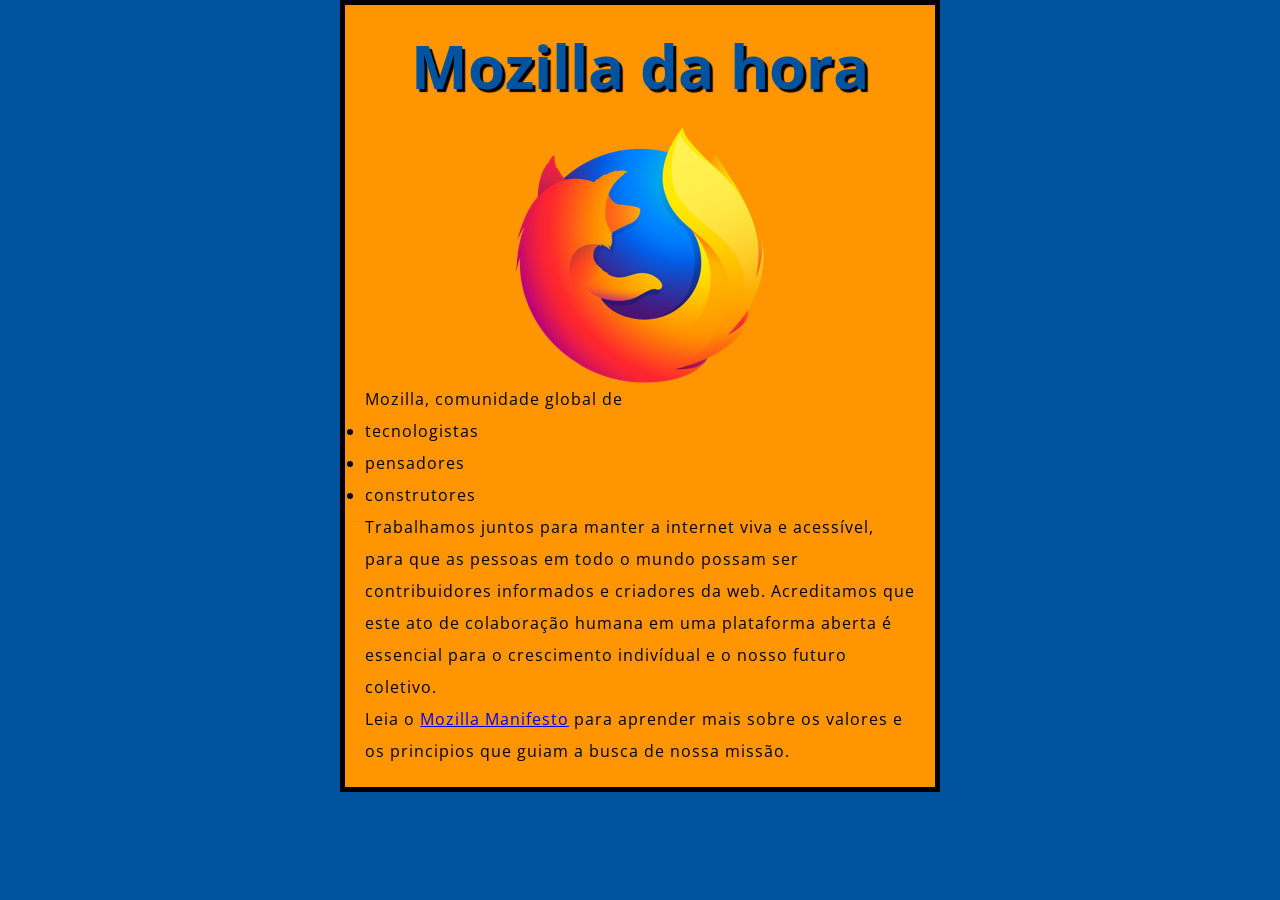
<file: pf0670/index.html>
<!DOCTYPE html>
<html>

<head lang="pt-br">
  <meta charset="utf-8">
  <title>Teste Page</title>
  <link href="css/style.css" rel="stylesheet" type="text/css">
  <script src="./js/index.js" defer></script>
</head>

<body>
  <h1 id="cabecalho">Mozilla da hora</h1>
  <img src="img/firefox-icon.png" alt="Firefox logo: a chama que envolve a Terra.">

  <p>Mozilla, comunidade global de</p>

  <ul>
    <li>tecnologistas</li>
    <li>pensadores</li>
    <li>construtores</li>
  </ul>

  <p>Trabalhamos juntos para manter a internet viva e acessível, para que as pessoas em todo o mundo possam ser
    contribuidores informados e criadores da web. Acreditamos que este ato de colaboração humana em uma plataforma
    aberta é essencial para o crescimento indivídual e o nosso futuro coletivo.</p>

  <p>Leia o <a href="https://www.mozilla.org/en-US/about/manifesto/">Mozilla Manifesto</a> para aprender mais
    sobre os valores e os principios que guiam a busca de nossa missão.</p>

</body>

</html>
</file>
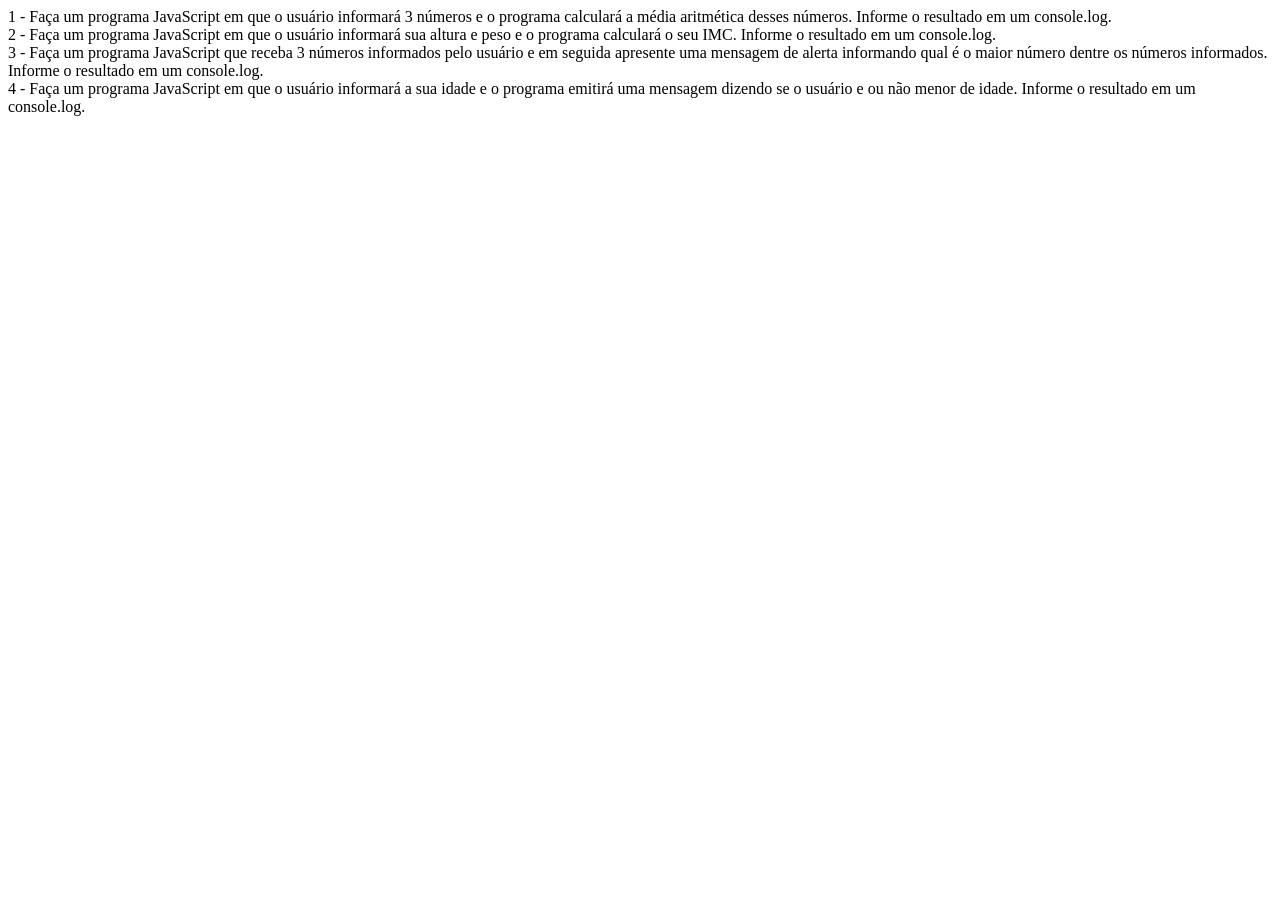
<file: pf0670/exercicios.html>
<!DOCTYPE html>
<html lang="pt-br">

<head>
    <meta charset="UTF-8">
    <meta name="viewport" content="width=device-width, initial-scale=1.0">
    <link rel="stylesheet" href="" type="text/css">
    <script src="./js/script.js" defer></script>
    <title>VIEW</title>
</head>

<body>
    <div id="container">

        <div>
            1 - Faça um programa JavaScript em que o usuário informará 3 números e o programa calculará a média
            aritmética desses números. Informe o resultado em um console.log.
        </div>
        <div>
            2 - Faça um programa JavaScript em que o usuário informará sua altura e peso e o programa calculará o seu
            IMC. Informe o resultado em um console.log.
        </div>
        <div>
            3 - Faça um programa JavaScript que receba 3 números informados pelo usuário e em seguida apresente uma
            mensagem de alerta informando qual é o maior número dentre os números informados. Informe o resultado em um
            console.log.
        </div>
        <div>
            4 - Faça um programa JavaScript em que o usuário informará a sua idade e o programa emitirá uma mensagem
            dizendo se o usuário e ou não menor de idade. Informe o resultado em um console.log.
        </div>
    </div>

</body>

</html>
</file>
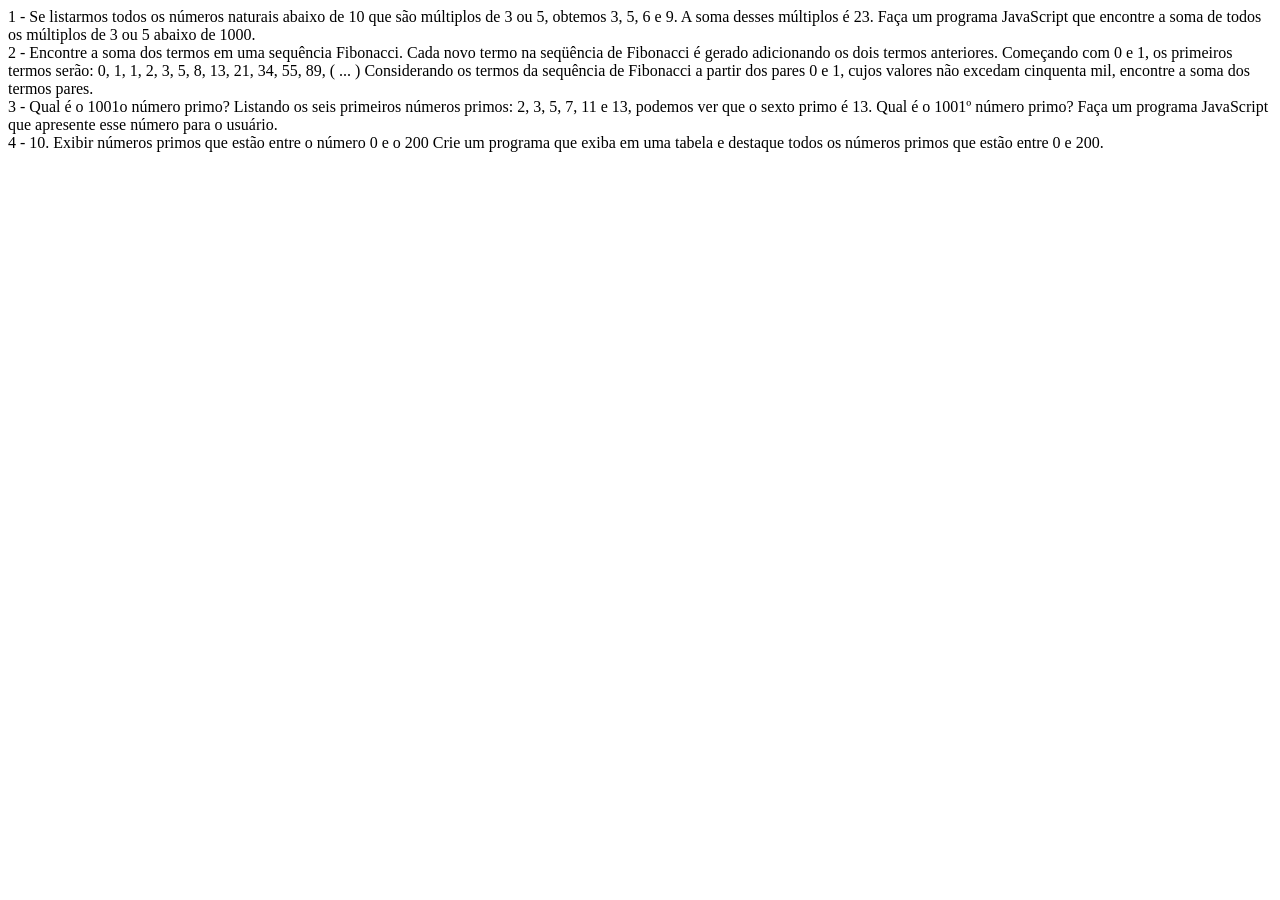
<file: pf0670/exercicios2.html>
<!DOCTYPE html>
<html lang="pt-br">

<head>
    <meta charset="UTF-8">
    <meta name="viewport" content="width=device-width, initial-scale=1.0">
    <link rel="stylesheet" href="" type="text/css">
    <script src="./js/script.js"></script>
    <title>VIEW</title>
</head>

<body>
    <div id="container">

        <div>
            1 - Se listarmos todos os números naturais abaixo de 10 que são múltiplos de 3 ou 5, obtemos 3, 5, 6 e 9. A
            soma desses múltiplos é 23.
            Faça um programa JavaScript que encontre a soma de todos os múltiplos de 3 ou 5 abaixo de 1000.
        </div>
        <div>
            2 - Encontre a soma dos termos em uma sequência Fibonacci.
            Cada novo termo na seqüência de Fibonacci é gerado adicionando os dois termos anteriores. Começando com 0 e
            1, os primeiros termos serão:
            0, 1, 1, 2, 3, 5, 8, 13, 21, 34, 55, 89, ( ... )
            Considerando os termos da sequência de Fibonacci a partir dos pares 0 e 1, cujos valores não excedam
            cinquenta mil, encontre a soma dos termos pares.
        </div>
        <div>
            3 - Qual é o 1001o número primo?
            Listando os seis primeiros números primos: 2, 3, 5, 7, 11 e 13, podemos ver que o sexto primo é 13.
            Qual é o 1001º número primo? Faça um programa JavaScript que apresente esse número para o usuário.
        </div>
        <div>
            4 - 10. Exibir números primos que estão entre o número 0 e o 200
            Crie um programa que exiba em uma tabela e destaque todos os números primos que estão entre 0 e 200.

        </div>
    </div>
</body>

</html>
</file>
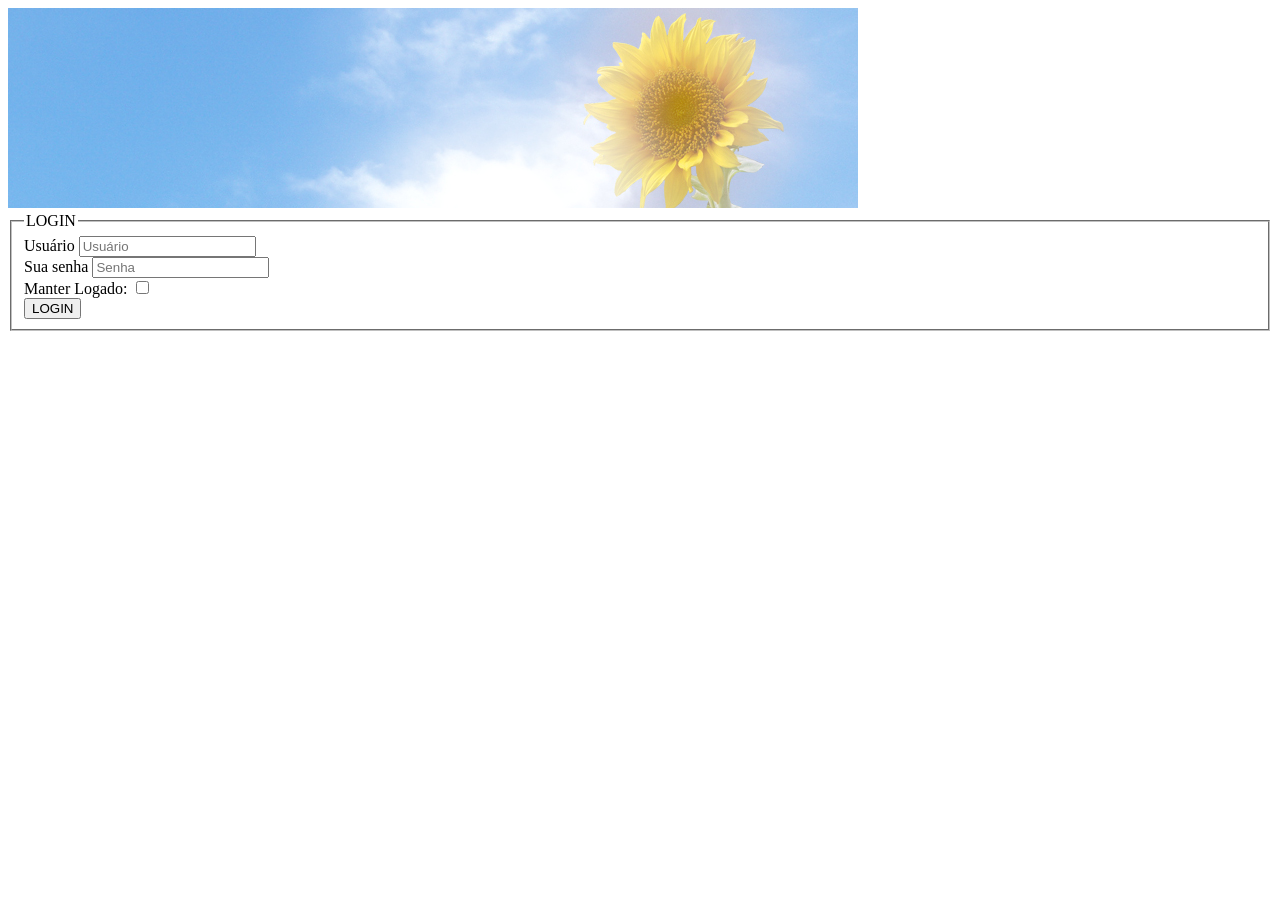
<file: pf0670/form.html>
<!DOCTYPE html>
<html lang="pt-br">

<head>
    <meta charset="UTF-8">
    <meta name="viewport" content="width=device-width, initial-scale=1.0">
    <link rel="stylesheet" href="" type="text/css">
    <script src="./js/form.js" defer></script>
    <title>VIEW</title>
</head>

<body>
    <div id="container">

        <header>
            <img id="titImg">
        </header>

        <div>
            <form action="#" method="GET" onsubmit="return validaCampoForm()">
                <fieldset>
                    <legend>LOGIN</legend>
                    <div>
                        <label for="">Usuário</label>
                        <input type="text" name="txtUser" id="idTxtUser" placeholder="Usuário">
                    </div>
                    <div>
                        <label for="">Sua senha</label>
                        <input type="password" name="txtPass" id="idTxtPass" placeholder="Senha">
                    </div>
                    <div>
                        <label for="">Manter Logado:</label>
                        <input type="checkbox" name="txtLogado" id="idtxtLogado">
                    </div>
                    <div>
                        <button type="submit" id="btnSubmit">LOGIN</button>
                    </div>
                </fieldset>
            </form>
        </div>
    </div>
</body>

</html>
</file>
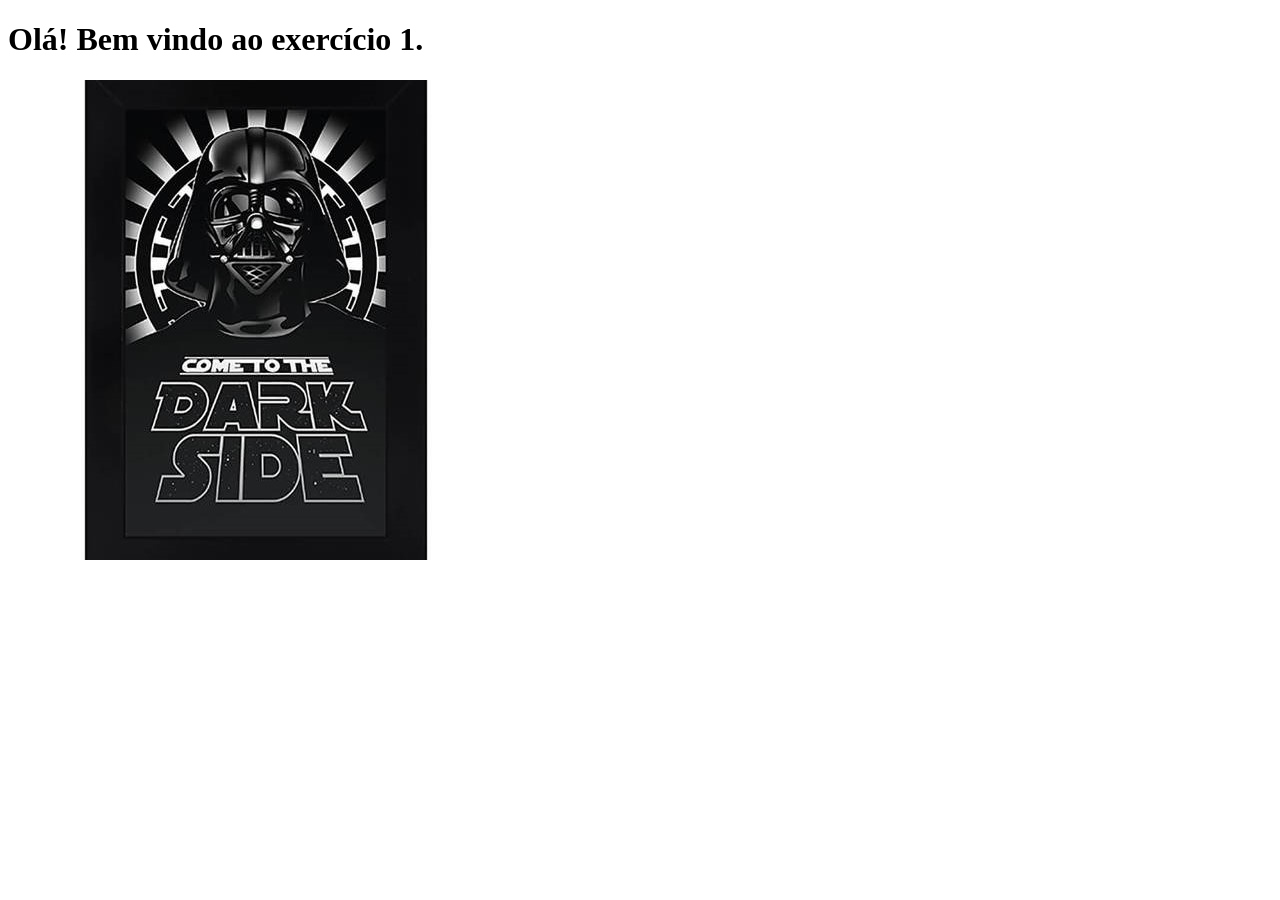
<file: rm86692/exercicio1.html>
<!DOCTYPE html>
<html lang="pt-br">

<head>
    <meta charset="UTF-8">
    <meta name="viewport" content="width=device-width, initial-scale=1.0">
    <title>Exercício - 1</title>
</head>

<body>
    <div id="container">
        <h1 id="cabecalho">Olá! Bem vindo ao exercício 1.</h1>
        <img src="./img/Darth Vader.jpeg" alt="Uma foto do Darth Vader" title="Darth Vader - Dark Side">
    </div>

    <script>
        function calculaMediaAritmedica(valor1, valor2, valor3) {
            return (valor1 + valor2 + valor3) / 3;
        }

        alert("Digite 3 valores para ser calculada a média aritmédica entre eles.")

        let valor1 = prompt("Digite o 1º valor: ");
        let valor2 = prompt("Digite o 2º valor: ");
        let valor3 = prompt("Digite o 3º valor: ");

        valor1Convertido = parseInt(valor1);
        valor2Convertido = parseInt(valor2);
        valor3Convertido = parseInt(valor3);

        console.log("A média desses 3 valores é: " + calculaMediaAritmedica(valor1Convertido, valor2Convertido, valor3Convertido));
    </script>
</body>

</html>
</file>
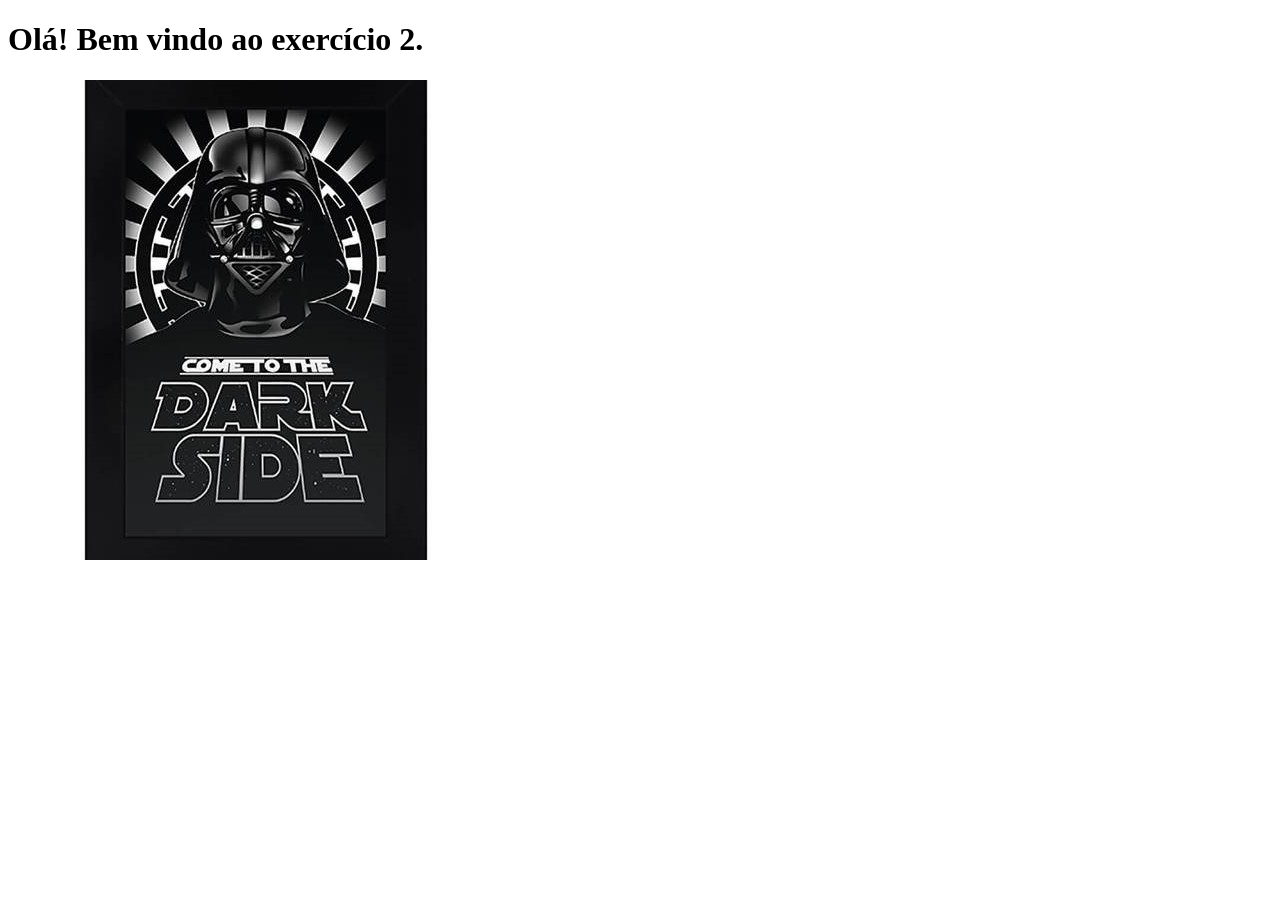
<file: rm86692/exercicio2.html>
<!DOCTYPE html>
<html lang="pt-br">

<head>
    <meta charset="UTF-8">
    <meta name="viewport" content="width=device-width, initial-scale=1.0">
    <title>Exercício - 2</title>
</head>

<body>
    <div id="container">
        <h1 id="cabecalho">Olá! Bem vindo ao exercício 2.</h1>
        <img src="./img/Darth Vader.jpeg" alt="Uma foto do Darth Vader" title="Darth Vader - Dark Side">
    </div>

    <script>
        function calculaIMC(peso, altura) {
            return peso / (altura * altura);
        }

        alert("Digite seu peso e sua altura para ser calculado seu IMC.")
        let peso = prompt("Digite seu peso em kgs: ");
        let altura = prompt("Digite sua altura em metros: ");

        pesoConvertido = parseFloat(peso);
        alturaConvertida = parseFloat(altura);

        console.log("O seu IMC é: " + calculaIMC(pesoConvertido, alturaConvertida));
    </script>
</body>

</html>
</file>
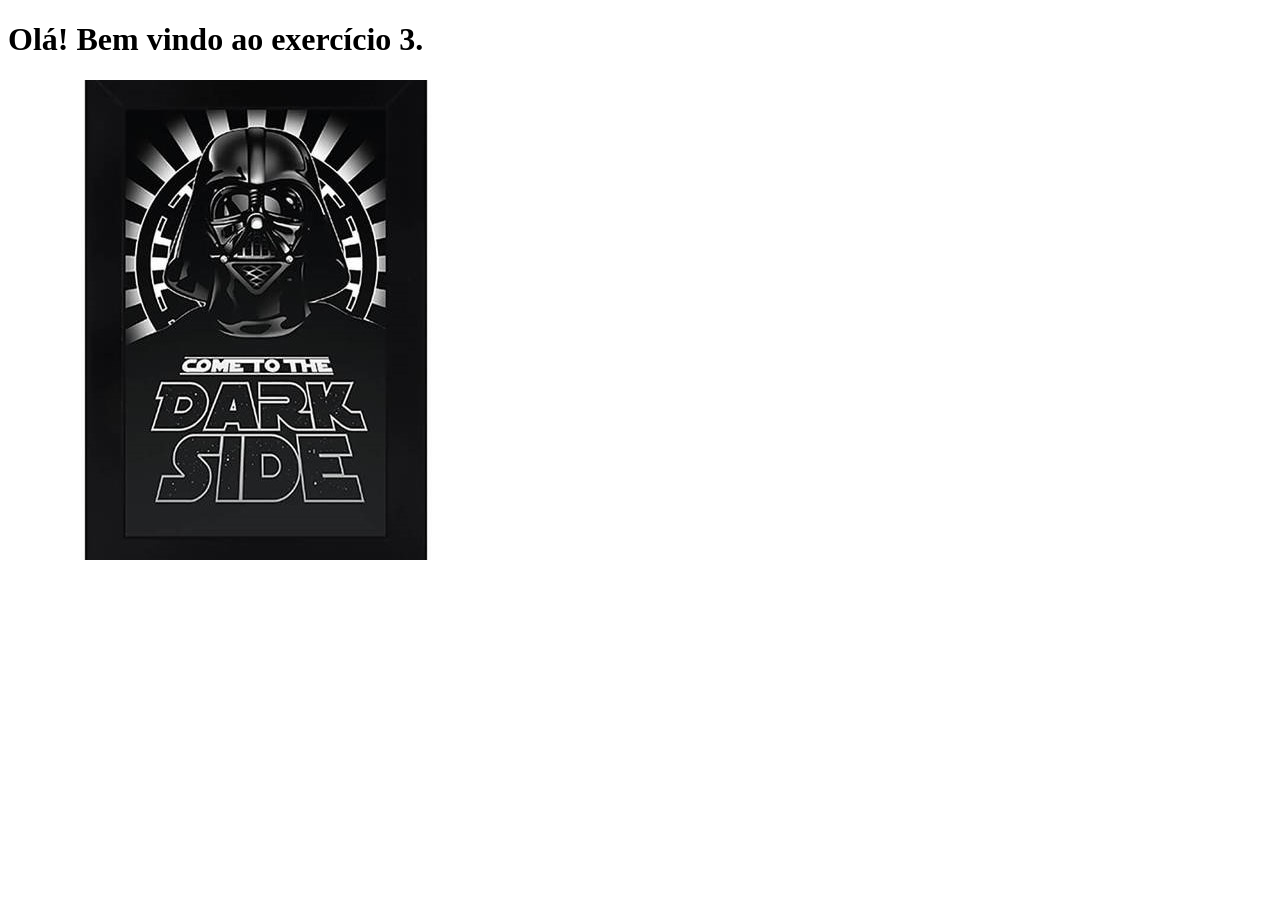
<file: rm86692/exercicio3.html>
<!DOCTYPE html>
<html lang="pt-br">

<head>
    <meta charset="UTF-8">
    <meta name="viewport" content="width=device-width, initial-scale=1.0">
    <title>Exercício - 3</title>
</head>

<body>
    <div id="container">
        <h1 id="cabecalho">Olá! Bem vindo ao exercício 3.</h1>
        <img src="./img/Darth Vader.jpeg" alt="Uma foto do Darth Vader" title="Darth Vader - Dark Side">
    </div>

    <script>
        function calculaMaiorNumero() {
            alert("Digite 3 valores para verificar qual o maior deles.")

            let contador = 1
            let maiorNumero = 0

            while (contador <= 3) {
                let valor = prompt("Digite o " + contador + " valor: ");
                valorConvertido = parseFloat(valor);
                if (valorConvertido > maiorNumero) {
                    maiorNumero = valor;
                }
                contador = contador + 1;
            }
            return maiorNumero;
        }

        const maiorNumero = calculaMaiorNumero();
        alert("O maior número é: " + maiorNumero)
        console.log("O maior número é: " + maiorNumero);
    </script>
</body>

</html>
</file>
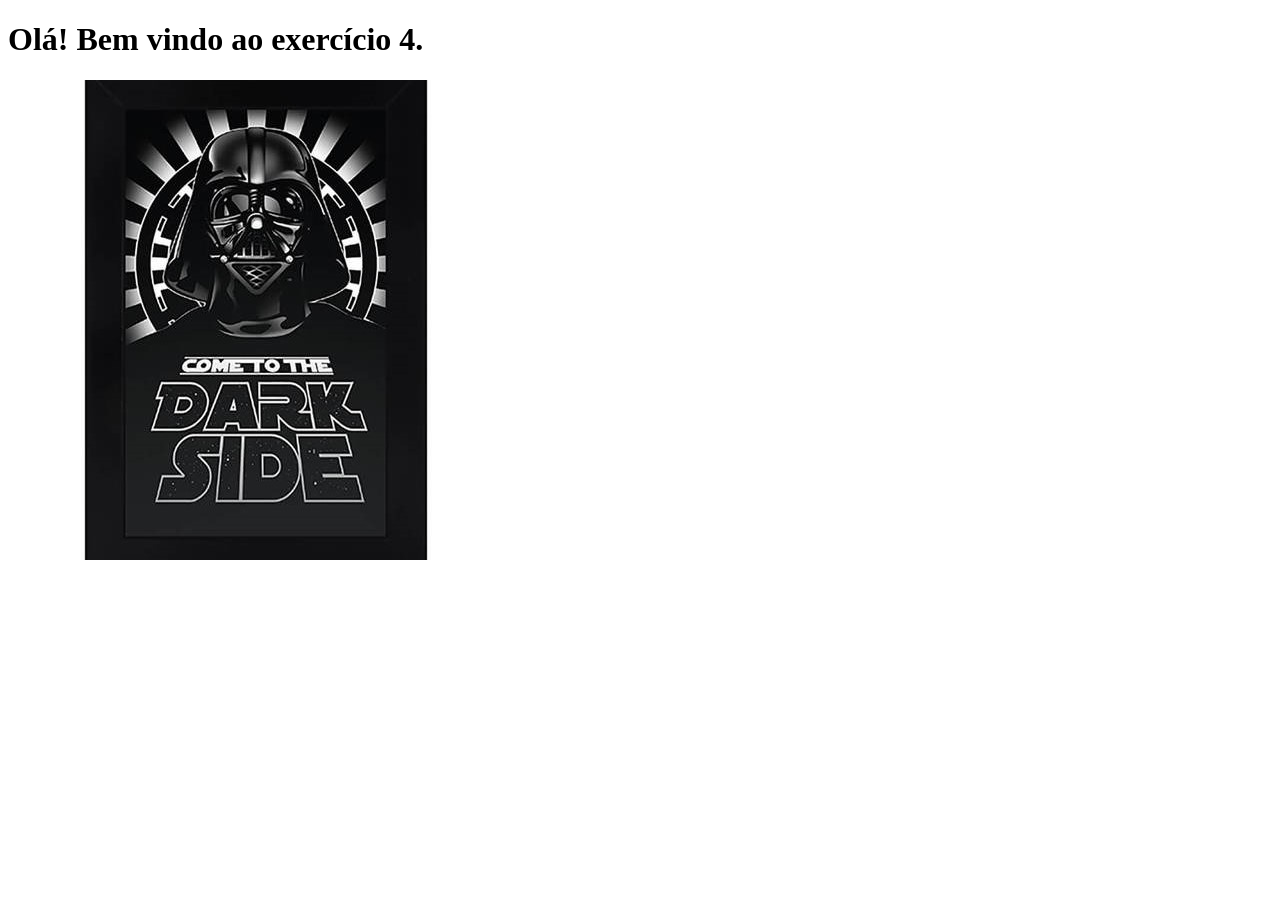
<file: rm86692/exercicio4.html>
<!DOCTYPE html>
<html lang="pt-br">

<head>
    <meta charset="UTF-8">
    <meta name="viewport" content="width=device-width, initial-scale=1.0">
    <title>Exercício - 4</title>
</head>

<body>
    <div id="container">
        <h1 id="cabecalho">Olá! Bem vindo ao exercício 4.</h1>
        <img src="./img/Darth Vader.jpeg" alt="Uma foto do Darth Vader" title="Darth Vader - Dark Side">
    </div>

    <script>
        function calculaMaioridade(idade) {
            if (idade >= 18) {
                return "Você é maior de idade";
            }
            return "Você é menor de idade";
        }

        alert("Digite sua idade para sabermos se você é ou não maior de idade.")
        let idade = prompt("Digite sua idade: ");

        idadeConvertida = parseInt(idade);

        console.log(calculaMaioridade(idadeConvertida));
    </script>
</body>

</html>
</file>
<file: pf0670/css/style.css>
@import url("http://fonts.googleapis.com/css?family=Open+Sans");

* {
  margin: 0;
  padding: 0;
  box-sizing: border-box;
}


html {
  font-size: 10px;
  font-family: 'Open Sans', sans-serif;
}


h1 {
  font-size: 60px;
  text-align: center;
}

p,
li {
  font-size: 16px;
  line-height: 2;
  letter-spacing: 1px;
}


html {
  background-color: #00539F;
}

body {
  width: 600px;
  margin: 0 auto;
  background-color: #FF9500;
  padding: 0 20px 20px 20px;
  border: 5px solid black;
}

h1 {
  margin: 0;
  padding: 20px 0;
  color: #00539F;
  text-shadow: 3px 3px 1px black;
}

img {
  display: block;
  margin: 0 auto;
}
</file>
